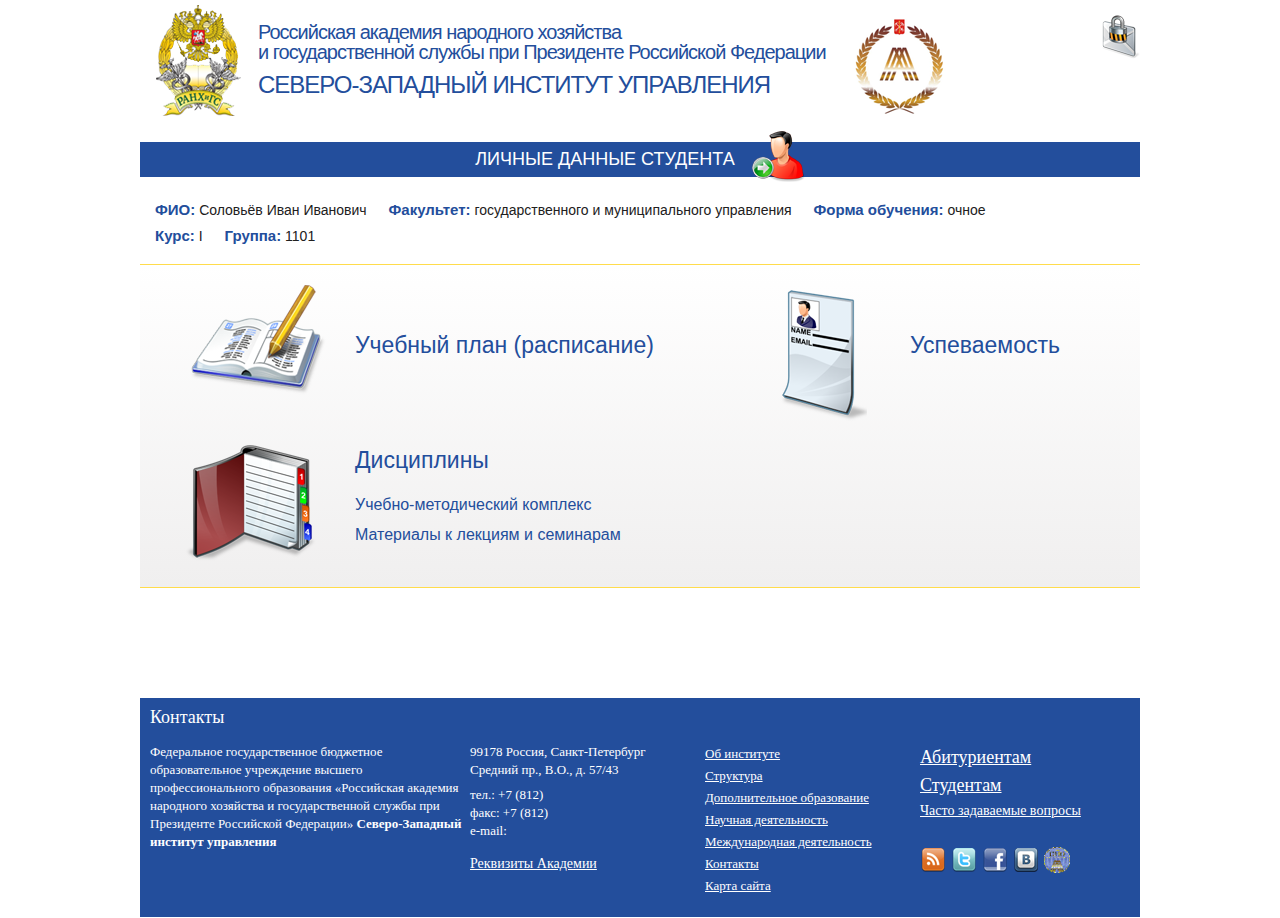
<file: kabinet-1str.html>
﻿<!DOCTYPE html>
<html>
<head>
	<title>СЕВЕРО-ЗАПАДНЫЙ ИНСТИТУТ УПРАВЛЕНИЯ</title>
	<meta http-equiv="Content-Type" content="text/html; charset=utf-8" />
	<meta http-equiv="Content-Style-Type" content="text/css" />
	<link href="style.css" rel="stylesheet" type="text/css" />
</head>
<body>
	<a name="top"></a>
	<div class="wrapper">
		<div class="header">
			<div class="logo">
				<a href="/">
				Российская академия народного хозяйства<br/>
				и государственной службы при Президенте Российской Федерации<br/>
				<span>СЕВЕРО-ЗАПАДНЫЙ ИНСТИТУТ УПРАВЛЕНИЯ</span>
				<!--img src="images/logo.png" alt="Российская академия народного хозяйства и государственной службы при Президенте Российской Федерации СЕВЕРО-ЗАПАДНЫЙ ИНСТИТУТ УПРАВЛЕНИЯ" /--></a>
			</div>
			<div class="miniMenu">
				<img src="images/securezone.png" alt="" align="right"/>
			</div>
			<div class="clear"></div>
			<div class="topCabinet">
				<span>Личные данные студента</span><!--img src="images/account-icon.png" alt=""/-->
			</div>
		</div>
		<div class="content">
			<div class="studentMeta">
				<ul class="studentMetaData">
					<li><span class="dataTitle">ФИО:</span> <span>Соловьёв Иван Иванович</span></li>
					<li><span class="dataTitle">Факультет:</span> <span>государственного и муниципального управления</span></li>
					<li><span class="dataTitle">Форма обучения:</span> <span>очное</span></li>
				</ul>
				<ul class="studentMetaData">
					<li><span class="dataTitle">Курс:</span> <span>I</span></li>
					<li><span class="dataTitle">Группа:</span> <span>1101</span></li>
				</ul>
			</div>
			<div class="studentInfo">
				<div class="curriculum"><a href="/">Учебный план (расписание)</a></div>
				<div class="progress"><a href="/">Успеваемость</a></div>
				<div class="disciplines">
					<a href="/">Дисциплины</a>
					<a href="/" class="subLink">Учебно-методический комплекс</a>
					<a href="/" class="subLink">Материалы к лекциям и семинарам</a>
				</div>
				<div class="clear"></div>
			</div>
		</div>
		<div class="pushBlock"></div>
	</div>
		<!-- Footer -->
		<div class="footerWrapper">
			<div class="footer">
				<h3>Контакты</h3>
				<div class="about">
					<p>Федеральное государственное бюджетное образовательное учреждение высшего профессионального образования «Российская академия народного хозяйства и государственной службы при Президенте Российской Федерации» <b>Северо-Западный институт управления</b></p>
				</div>
				<div class="footerContacts">
					<p>99178 Россия, Санкт-Петербург Средний пр., В.О., д. 57/43</p>
					<p>тел.: +7 (812) <br/>
					факс: +7 (812) <br/>
					e-mail: </p>
					<h4><a href="/">Реквизиты Академии</a></h4>
				</div>
				<div class="footerMenu">
					<ul>
						<li><a href="/" title="">Об институте</a></li>
						<li><a href="/" title="">Структура</a></li>
						<li><a href="/" title="">Дополнительное образование</a></li>
						<li><a href="/" title="">Научная деятельность</a></li>
						<li><a href="/" title="">Международная деятельность</a></li>
						<li><a href="/" title="">Контакты</a></li>
						<li><a href="/" title="">Карта сайта</a></li>
					</ul>
				</div>
				<div class="advMenu">
					<ul>
						<li><a href="/" title="">Абитуриентам</a></li>
						<li><a href="/" title="">Студентам</a></li>
						<li><a href="/" class="smallLink" title="">Часто задаваемые вопросы</a></li>
					</ul>
				</div>
				<div class="socialLinks">
					<ul>
						<li><a href="/"><img src="images/rss.png" alt="rss" /></a></li>
						<li><a href="/"><img src="images/twitter.png" alt="twitter" /></a></li>
						<li><a href="/"><img src="images/fb.png" alt="facebook" /></a></li>
						<li><a href="/"><img src="images/vk.png" alt="vkontakte" /></a></li>
						<li><a href="/"><img src="images/hz.png" alt="hz" /></a></li>
					</ul>
				</div>
			</div>
		</div>
</body>
</html>
</file>
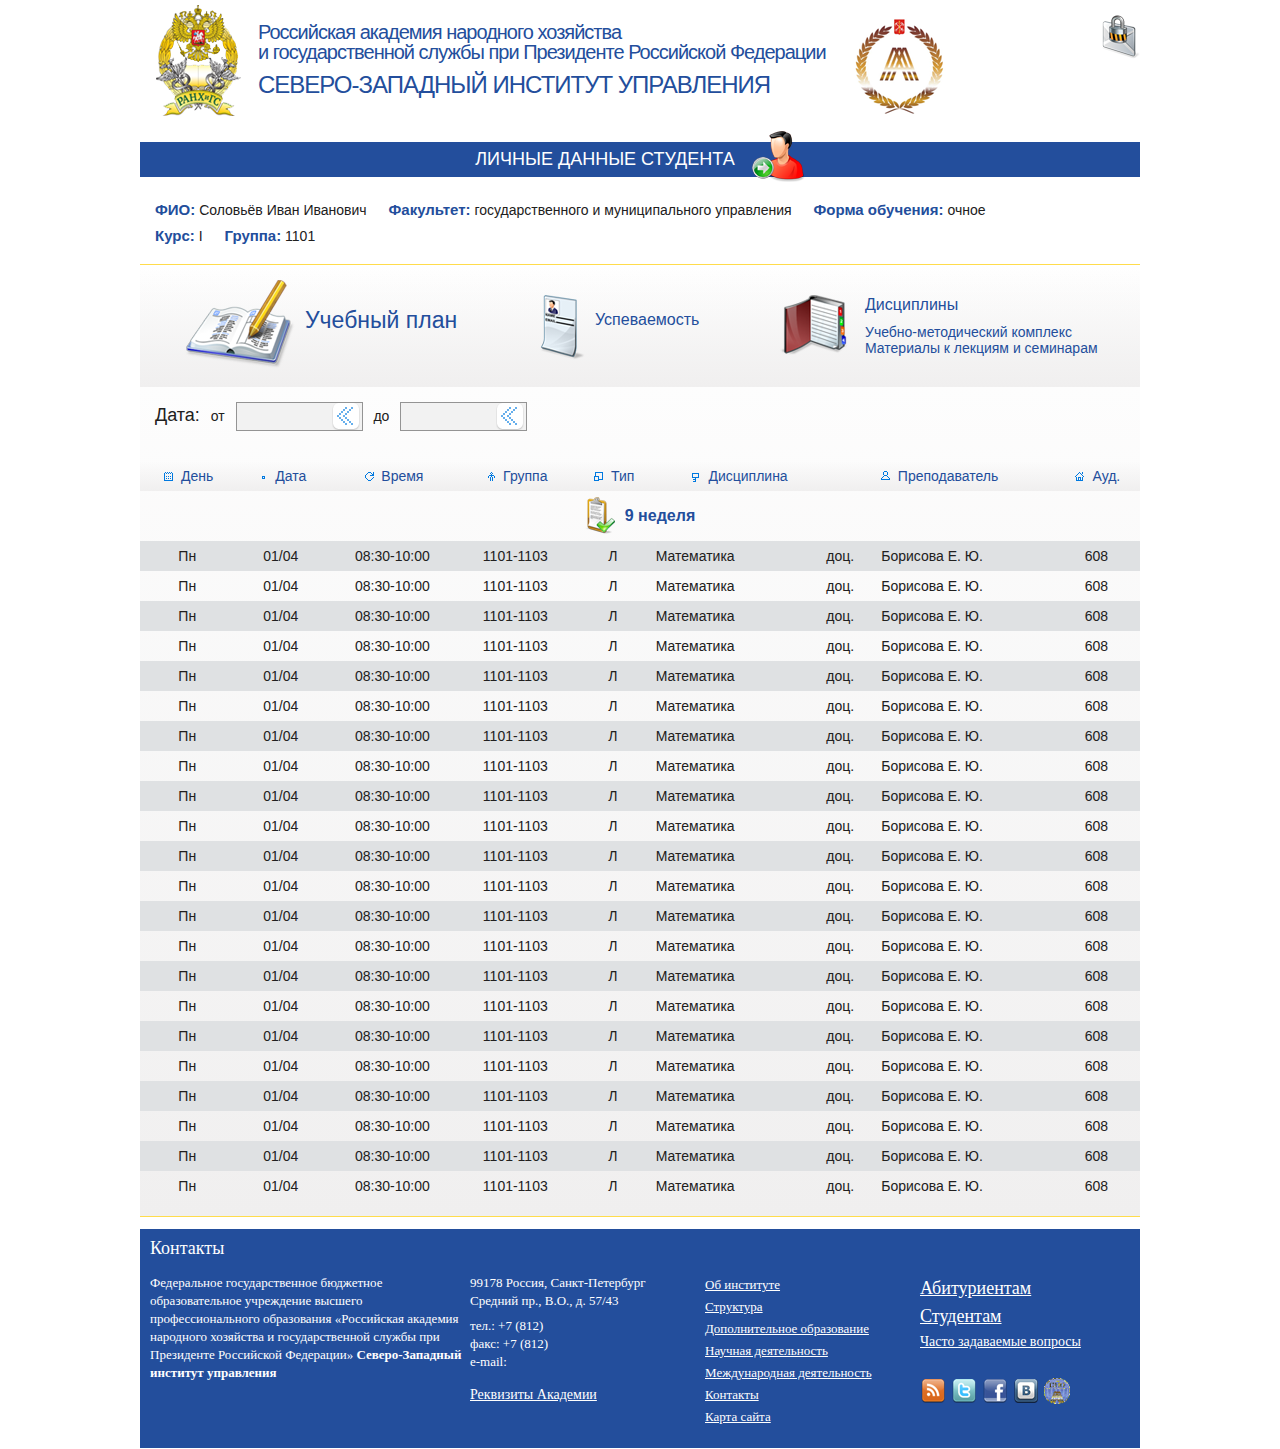
<file: kabinet-2str.html>
﻿<!DOCTYPE html>
<html>
<head>
	<title>СЕВЕРО-ЗАПАДНЫЙ ИНСТИТУТ УПРАВЛЕНИЯ</title>
	<meta http-equiv="Content-Type" content="text/html; charset=utf-8" />
	<meta http-equiv="Content-Style-Type" content="text/css" />
	<link href="style.css" rel="stylesheet" type="text/css" />
	<link href="js/fancybox/jquery.fancybox-1.3.4.css" rel="stylesheet" type="text/css" media="screen" />
	<link href="js/cupertino/jquery-ui-1.10.2.custom.min.css" rel="stylesheet" type="text/css" media="screen" />
	<script type="text/javascript" src="js/jquery.1.5.js"></script>
	<script type="text/javascript" src="js/jquery.jcarousel.min.js"></script>
	<script type="text/javascript" src="js/fancybox/jquery.fancybox-1.3.4.pack.js"></script>
	<script type="text/javascript" src="js/jquery-ui-1.10.2.custom.min.js"></script>
	<script type="text/javascript" src="js/jquery.ui.datepicker-ru.js"></script>
	<script>
	  $(function() {
		$('.datePick').datepicker();
		});
	  </script>
</head>
<body>
	<a name="top"></a>
	<div class="wrapper">
		<div class="header">
			<div class="logo">
				<a href="/">
				Российская академия народного хозяйства<br/>
				и государственной службы при Президенте Российской Федерации<br/>
				<span>СЕВЕРО-ЗАПАДНЫЙ ИНСТИТУТ УПРАВЛЕНИЯ</span>
				<!--img src="images/logo.png" alt="Российская академия народного хозяйства и государственной службы при Президенте Российской Федерации СЕВЕРО-ЗАПАДНЫЙ ИНСТИТУТ УПРАВЛЕНИЯ" /--></a>
			</div>
			<div class="miniMenu">
				<img src="images/securezone.png" alt="" align="right"/>
			</div>
			<div class="clear"></div>
			<div class="topCabinet">
				<span>Личные данные студента</span><!--img src="images/account-icon.png" alt=""/-->
			</div>
		</div>
		<div class="content">
			<div class="studentMeta">
				<ul class="studentMetaData">
					<li><span class="dataTitle">ФИО:</span> <span>Соловьёв Иван Иванович</span></li>
					<li><span class="dataTitle">Факультет:</span> <span>государственного и муниципального управления</span></li>
					<li><span class="dataTitle">Форма обучения:</span> <span>очное</span></li>
				</ul>
				<ul class="studentMetaData">
					<li><span class="dataTitle">Курс:</span> <span>I</span></li>
					<li><span class="dataTitle">Группа:</span> <span>1101</span></li>
				</ul>
			</div>
			<div class="studentInfo">
				<div class="miniStudentNav">
					<div class="curriculum"><a href="/">Учебный план</a></div>
					<div class="progress"><a href="/">Успеваемость</a></div>
					<div class="disciplines">
						<a href="/">Дисциплины</a>
						<a href="/" class="subLink">Учебно-методический комплекс</a>
						<a href="/" class="subLink">Материалы к лекциям и семинарам</a>
					</div>
					<div class="clear"></div>
				</div>
				<form action="/" method="post" class="curriculumForm">
					<label>Дата:</label>
					от <input type="text" name="date1" class="datePick"/>
					до <input type="text" name="date2" class="datePick"/>
				</form>
				<table class="curriculumTable">
					<thead>
						<tr>
							<th class="cDay"><span>День</span></th>
							<th class="cDate"><span>Дата</span></th>
							<th class="cTime"><span>Время</span></th>
							<th class="cGroup"><span>Группа</span></th>
							<th class="cType"><span>Тип</span></th>
							<th class="cDiscipline"><span>Дисциплина</span></th>
							<th class="cTeacher" colspan="2"><span>Преподаватель</span></th>
							<th class="cAudi"><span>Ауд.</span></th>
						</tr>
					</thead>
					<tbody>
						<tr class="title">
							<td colspan="9"><span>9 неделя</span></td>
						</tr>
						<tr class="odd">
							<td>Пн</td>
							<td>01/04</td>
							<td>08:30-10:00</td>
							<td>1101-1103</td>
							<td>Л</td>
							<td class="left">Математика</td>
							<td class="left">доц.</td>
							<td class="left">Борисова Е. Ю.</td>
							<td>608</td>
						</tr>
						<tr>
							<td>Пн</td>
							<td>01/04</td>
							<td>08:30-10:00</td>
							<td>1101-1103</td>
							<td>Л</td>
							<td class="left">Математика</td>
							<td class="left">доц.</td>
							<td class="left">Борисова Е. Ю.</td>
							<td>608</td>
						</tr>
						<tr class="odd">
							<td>Пн</td>
							<td>01/04</td>
							<td>08:30-10:00</td>
							<td>1101-1103</td>
							<td>Л</td>
							<td class="left">Математика</td>
							<td class="left">доц.</td>
							<td class="left">Борисова Е. Ю.</td>
							<td>608</td>
						</tr>
						<tr>
							<td>Пн</td>
							<td>01/04</td>
							<td>08:30-10:00</td>
							<td>1101-1103</td>
							<td>Л</td>
							<td class="left">Математика</td>
							<td class="left">доц.</td>
							<td class="left">Борисова Е. Ю.</td>
							<td>608</td>
						</tr>
						<tr class="odd">
							<td>Пн</td>
							<td>01/04</td>
							<td>08:30-10:00</td>
							<td>1101-1103</td>
							<td>Л</td>
							<td class="left">Математика</td>
							<td class="left">доц.</td>
							<td class="left">Борисова Е. Ю.</td>
							<td>608</td>
						</tr>
						<tr>
							<td>Пн</td>
							<td>01/04</td>
							<td>08:30-10:00</td>
							<td>1101-1103</td>
							<td>Л</td>
							<td class="left">Математика</td>
							<td class="left">доц.</td>
							<td class="left">Борисова Е. Ю.</td>
							<td>608</td>
						</tr>
						<tr class="odd">
							<td>Пн</td>
							<td>01/04</td>
							<td>08:30-10:00</td>
							<td>1101-1103</td>
							<td>Л</td>
							<td class="left">Математика</td>
							<td class="left">доц.</td>
							<td class="left">Борисова Е. Ю.</td>
							<td>608</td>
						</tr>
						<tr>
							<td>Пн</td>
							<td>01/04</td>
							<td>08:30-10:00</td>
							<td>1101-1103</td>
							<td>Л</td>
							<td class="left">Математика</td>
							<td class="left">доц.</td>
							<td class="left">Борисова Е. Ю.</td>
							<td>608</td>
						</tr>
						<tr class="odd">
							<td>Пн</td>
							<td>01/04</td>
							<td>08:30-10:00</td>
							<td>1101-1103</td>
							<td>Л</td>
							<td class="left">Математика</td>
							<td class="left">доц.</td>
							<td class="left">Борисова Е. Ю.</td>
							<td>608</td>
						</tr>
						<tr>
							<td>Пн</td>
							<td>01/04</td>
							<td>08:30-10:00</td>
							<td>1101-1103</td>
							<td>Л</td>
							<td class="left">Математика</td>
							<td class="left">доц.</td>
							<td class="left">Борисова Е. Ю.</td>
							<td>608</td>
						</tr>
						<tr class="odd">
							<td>Пн</td>
							<td>01/04</td>
							<td>08:30-10:00</td>
							<td>1101-1103</td>
							<td>Л</td>
							<td class="left">Математика</td>
							<td class="left">доц.</td>
							<td class="left">Борисова Е. Ю.</td>
							<td>608</td>
						</tr>
						<tr>
							<td>Пн</td>
							<td>01/04</td>
							<td>08:30-10:00</td>
							<td>1101-1103</td>
							<td>Л</td>
							<td class="left">Математика</td>
							<td class="left">доц.</td>
							<td class="left">Борисова Е. Ю.</td>
							<td>608</td>
						</tr>
						<tr class="odd">
							<td>Пн</td>
							<td>01/04</td>
							<td>08:30-10:00</td>
							<td>1101-1103</td>
							<td>Л</td>
							<td class="left">Математика</td>
							<td class="left">доц.</td>
							<td class="left">Борисова Е. Ю.</td>
							<td>608</td>
						</tr>
						<tr>
							<td>Пн</td>
							<td>01/04</td>
							<td>08:30-10:00</td>
							<td>1101-1103</td>
							<td>Л</td>
							<td class="left">Математика</td>
							<td class="left">доц.</td>
							<td class="left">Борисова Е. Ю.</td>
							<td>608</td>
						</tr>
						<tr class="odd">
							<td>Пн</td>
							<td>01/04</td>
							<td>08:30-10:00</td>
							<td>1101-1103</td>
							<td>Л</td>
							<td class="left">Математика</td>
							<td class="left">доц.</td>
							<td class="left">Борисова Е. Ю.</td>
							<td>608</td>
						</tr>
						<tr>
							<td>Пн</td>
							<td>01/04</td>
							<td>08:30-10:00</td>
							<td>1101-1103</td>
							<td>Л</td>
							<td class="left">Математика</td>
							<td class="left">доц.</td>
							<td class="left">Борисова Е. Ю.</td>
							<td>608</td>
						</tr>
						<tr class="odd">
							<td>Пн</td>
							<td>01/04</td>
							<td>08:30-10:00</td>
							<td>1101-1103</td>
							<td>Л</td>
							<td class="left">Математика</td>
							<td class="left">доц.</td>
							<td class="left">Борисова Е. Ю.</td>
							<td>608</td>
						</tr>
						<tr>
							<td>Пн</td>
							<td>01/04</td>
							<td>08:30-10:00</td>
							<td>1101-1103</td>
							<td>Л</td>
							<td class="left">Математика</td>
							<td class="left">доц.</td>
							<td class="left">Борисова Е. Ю.</td>
							<td>608</td>
						</tr>
						<tr class="odd">
							<td>Пн</td>
							<td>01/04</td>
							<td>08:30-10:00</td>
							<td>1101-1103</td>
							<td>Л</td>
							<td class="left">Математика</td>
							<td class="left">доц.</td>
							<td class="left">Борисова Е. Ю.</td>
							<td>608</td>
						</tr>
						<tr>
							<td>Пн</td>
							<td>01/04</td>
							<td>08:30-10:00</td>
							<td>1101-1103</td>
							<td>Л</td>
							<td class="left">Математика</td>
							<td class="left">доц.</td>
							<td class="left">Борисова Е. Ю.</td>
							<td>608</td>
						</tr>
						<tr class="odd">
							<td>Пн</td>
							<td>01/04</td>
							<td>08:30-10:00</td>
							<td>1101-1103</td>
							<td>Л</td>
							<td class="left">Математика</td>
							<td class="left">доц.</td>
							<td class="left">Борисова Е. Ю.</td>
							<td>608</td>
						</tr>
						<tr>
							<td>Пн</td>
							<td>01/04</td>
							<td>08:30-10:00</td>
							<td>1101-1103</td>
							<td>Л</td>
							<td class="left">Математика</td>
							<td class="left">доц.</td>
							<td class="left">Борисова Е. Ю.</td>
							<td>608</td>
						</tr>
					</tbody>
				</table>
			</div>
		</div>
		<div class="pushBlock"></div>
	</div>
		<!-- Footer -->
		<div class="footerWrapper">
			<div class="footer">
				<h3>Контакты</h3>
				<div class="about">
					<p>Федеральное государственное бюджетное образовательное учреждение высшего профессионального образования «Российская академия народного хозяйства и государственной службы при Президенте Российской Федерации» <b>Северо-Западный институт управления</b></p>
				</div>
				<div class="footerContacts">
					<p>99178 Россия, Санкт-Петербург Средний пр., В.О., д. 57/43</p>
					<p>тел.: +7 (812) <br/>
					факс: +7 (812) <br/>
					e-mail: </p>
					<h4><a href="/">Реквизиты Академии</a></h4>
				</div>
				<div class="footerMenu">
					<ul>
						<li><a href="/" title="">Об институте</a></li>
						<li><a href="/" title="">Структура</a></li>
						<li><a href="/" title="">Дополнительное образование</a></li>
						<li><a href="/" title="">Научная деятельность</a></li>
						<li><a href="/" title="">Международная деятельность</a></li>
						<li><a href="/" title="">Контакты</a></li>
						<li><a href="/" title="">Карта сайта</a></li>
					</ul>
				</div>
				<div class="advMenu">
					<ul>
						<li><a href="/" title="">Абитуриентам</a></li>
						<li><a href="/" title="">Студентам</a></li>
						<li><a href="/" class="smallLink" title="">Часто задаваемые вопросы</a></li>
					</ul>
				</div>
				<div class="socialLinks">
					<ul>
						<li><a href="/"><img src="images/rss.png" alt="rss" /></a></li>
						<li><a href="/"><img src="images/twitter.png" alt="twitter" /></a></li>
						<li><a href="/"><img src="images/fb.png" alt="facebook" /></a></li>
						<li><a href="/"><img src="images/vk.png" alt="vkontakte" /></a></li>
						<li><a href="/"><img src="images/hz.png" alt="hz" /></a></li>
					</ul>
				</div>
			</div>
		</div>
</body>
</html>
</file>
<file: style.css>
/*Reset css section */
body,div,dl,dt,dd,ul,ol,li,h1,h2,h3,h4,h5,h6,pre,form,fieldset,input,textarea,p,blockquote,th,td{margin:0;	padding:0;}
table{border-collapse:collapse;border-spacing:0;}
fieldset,img{border:0;}
address,caption,cite,code,dfn,em,strong,th,var{font-style:normal;font-weight:normal;}
caption,th{text-align:left;}
h1,h2,h3,h4,h5,h6{font-size:100%;font-weight:normal;}
q:before,q:after{content:'';}
abbr,acronym{border:0;}
a:active, a:focus, img{outline:none;}


/*Main template styles*/
html, body{height:101%;text-align:center;}
body{font-family:arial,helvetica,sans-serif;font-style:normal;color:#212020;font-size:14px;line-height:20px;background:#ffffff;}

p,ul,ol{margin:0 0 .5em 0;padding:0;text-align:left;}
ul,ol{padding:0 0 0 0px;margin:0 0 1em 1.5em;}

h1,h2,h3,h4,h5,h6{margin:1em 0;text-align:left;font-weight:normal;}
h1{font-size:24px;line-height:30px;}
h2{font-size:21px;line-height:30px;}
h3{font-size:18px;line-height:28px;}
h4{font-size:16px;line-height:20px;}
h5{font-size:12px;line-height:20px;}
h6{font-size:12px;line-height:18px;margin:0;}

b,strong{font-weight:bold;}
i,em{font-style:italic;}

u{text-decoration:underline;}

td{vertical-align:top;}

a{color:#234e9c;text-decoration:underline;}
a:hover{color:#234e9c;text-decoration:none;cursor:pointer;}

.wrapper{width:1000px;margin:0 auto -220px auto;min-height:100%;height:auto !important;height:100%;padding:0 0 0px 0;text-align:center;}

.hidden{display:none;visibility:hidden;}
.clear{float:none;clear:both;overflow:hidden;padding:1px 0;}
.pushBlock{width:100%;height:220px;clear:both;}
.required,
.error{color:#f00;}

/*Header*/
.topRow{display:block;height:55px;}
.specialLinks{width:610px;float:left;}
.specialLinks ul{display:block;float:right;padding:25px 0 0 0;margin:0;list-style:none;}
.specialLinks li{float:left;}

.languageSelect{width:auto;float:left;padding:25px 15px 0 10px;}

.phone{width:170px;float:left;color:#234e9c;font-size:22px;line-height:30px;padding:15px 0 0 0;text-align: left;}

.topSearch{float:left;padding:15px 0 0 0;}
.topSearch .searchStr{display:block;width:122px;height:22px;padding:3px 0 3px 6px;float:left;border:0;background:url(images/topsearch.png) 0 0 no-repeat;}
.topSearch .searchBtn{display:block;width:40px;height:28px;padding:0;float:left;font-size:0;border:0;background:url(images/topsearch.png) right 0 no-repeat;cursor:pointer;}

.header{width:1000px;height:200px;}
.logo{float:left;width:810px;height:120px;background:url(images/logo.png) 0 0 no-repeat;text-align:left;}
.logo a{display:block;padding:22px 100px 0 118px;text-decoration:none;font-size:20px;letter-spacing:-1px;}
.logo a span{font-size:24px;line-height:46px;}

.miniMenu{width:161px;padding:15px 0 0 29px;float:left;}
.miniMenu ul{display:block;margin:0;padding:0;list-style:none;}
.miniMenu li{margin:0 0 24px 0;}
.miniMenu a{display:block;width:161px;height:38px;background:url(images/minimenu.png) 0 0 no-repeat #fee477;font-size:16px;line-height:36px;text-transform:lowercase;text-align:center;}
.miniMenu a.longText{line-height:16px;}

.topNav{width:1000px;padding:0 0 0 0;overflow:hidden;clear:both;}
.topNav ul{display:block;width:1050px;margin:0;padding:0;list-style:none;}
.topNav li{margin:0 7px 0 0;float:left;}
.topNav a{display:block;width:151px;height:32px;padding:3px 5px;float:left;background:url(images/topmenu.png) 0 0 no-repeat #3d66b2;font-size:12px;line-height:32px;font-weight:bold;color:#ffffff;text-decoration:none;text-transform:uppercase;text-align:center;}
.topNav a:hover{background:url(images/topmenu.png) 0 -38px no-repeat #54a3ee;}
.topNav a.active{background:url(images/topmenu.png) 0 -38px no-repeat #54a3ee;}
.topNav a.longText{line-height:16px;}

/*content*/
.mainBanner{display:block;width:1000px;height:250px;overflow:hidden;margin:0 0 24px 0;position:relative;}
.mainBanner ul{display:block;margin:0;padding:0;list-style:none;width:3000px;}
.mainBanner li{display:block;width:1000px;height:250px;float:left;position:relative;}
.mainBanner li .text{display:block;padding:17px 20px 17px 149px;position:absolute;bottom:0px;left:0px;font-size:31px;line-height:40px;color:#ffffff;text-decoration:none;background:url(images/bannerflag.jpg) 10px 0 no-repeat #234e9c;}

.moreBanners{border-top:1px solid #ffdc4c;padding:15px 0;margin:0;width:1000px;overflow:hidden;}
.moreBanners ul{margin:0;padding:0;list-style:none;width:1050px;}
.moreBanners li{float:left;width:325px;margin:0 12px 0 0;}

.anounceCol{float:left;width:323px;height:238px;margin:0 12px 15px 0;background:#f7f7f7;border:1px solid #dedede;border-radius:8px 8px 8px 0;-moz-border-radius:8px 8px 8px 0;-webkit-border-radius:8px 8px 8px 0;-ms-border-radius:8px 8px 8px 0;-o-border-radius:8px 8px 8px 0;box-shadow:inset 0 0 3px 2px #ffffff;}
.anounceCol.closed{height:40px;}
.anounceCol.right{margin:0;}
.anounceCol h2{display:block;height:40px;margin:0;font-size:18px;line-height:40px;padding:0 0 0 30px;background:url(images/media.png) 7px 10px no-repeat;}
.anounceCol h2.news{background:url(images/media.png) 7px 10px no-repeat;}
.anounceCol h2.events{background:url(images/media.png) 7px -22px no-repeat;}
.anounceCol h2.media{background:url(images/media.png) 7px -53px no-repeat;}
.anounceCol .prevList{display:block;padding:5px 10px;margin:0;list-style:none;border-top:1px solid #e47677;}
.anounceCol .prevItem{font-size:14px;line-height:18px;padding:5px 0;}
.anounceCol .prevItem .itemDate{color:#6c6a6a;}
.anounceCol .prevItem .moreLink{display:block;height:16px;}
.anounceCol .prevItem .moreLink a{font-size:12px;line-height:16px;display:block;padding:0 0 0 20px;float:right;background:url(images/media.png) -1px -98px no-repeat;}

.slidesWrapper{display:block;width:1000px;min-height:120px;border-top:1px solid #ffdc4c;padding:15px 0 45px 0;margin:0;position:relative;overflow:hidden;clear:both;}
.slidesView{display:block;width:1000px;min-height:120px;margin:0 auto;overflow:hidden;}
.slidesList{width:3000px;margin:0;padding:0;list-style:none;}
.slidesList li{display:block;width:158px;min-height:120px;margin:0 10px 0 0;float:left;background:url(images/slideblock.png) 0 0 no-repeat;}
.slidesList a{text-align:center;text-decoration:none;}
.slidesList a img{display:block;margin:10px auto 14px auto;min-height:79px;}
.slidesList .slideTitle{display:block;min-height:18px;line-height:14px;font-size:14px;text-align:center;color:#000000;padding:4px 0 2px 0;background:#d5d1d1;border-radius:0 0 5px 5px;-moz-border-radius:0 0 5px 5px;-webkit-border-radius:0 0 5px 5px;-ms-border-radius:0 0 5px 5px;-o-border-radius:0 0 5px 5px;}
.slidesList .slideTitle.long{line-height:11px;font-size:12px;padding:0 0 3px 0;}
.slidesWrapper .prevSlide,
.slidesWrapper .nextSlide{display:block;width:18px;height:18px;font-size:0;text-decoration:none;position:absolute;bottom:17px;}
.slidesWrapper .nextSlide{right:475px;background:url(images/nextprev.png) -32px 0 no-repeat;}
.slidesWrapper .prevSlide{left:475px;background:url(images/nextprev.png) 0 0 no-repeat;}

.leftCol{width:255px;margin:0 15px 0 0;_margin:0 7px 0 0;float:left;}
.rightCol{width:730px;float:left;}
.rightCol h3{font-weight:bold;color:#04307e;margin:5px 0 12px 0;}
.rightCol{}

.subNav{display:block;width:1000px;height:170px;overflow:hidden;margin:0 0 24px 0;}
.subNav .pictures{display:block;margin:0;padding:0;list-style:none;width:660px;float:left;}
.subNav .subMenu{display:block;margin:0;padding:0 0 0 10px;list-style:none;width:320px;float:left;}
.subNav .subMenu li{display:block;float:left;margin:0 15px 0 0;min-width:140px;_width:auto;_white-space:nowrap;}
.subNav .subMenu li a{display:block;float:left;padding:0 0 0 18px;line-height:24px;background:url(images/submedia.png) 0 2px no-repeat;}
.subNav .subMenu .news{background:url(images/submedia.png) 0 3px no-repeat;}
.subNav .subMenu .events{background:url(images/submedia.png) 0 -166px no-repeat;}
.subNav .subMenu .media{background:url(images/submedia.png) 0 -23px no-repeat;}
.subNav .subMenu .sciens{background:url(images/submedia.png) 0 -48px no-repeat;}
.subNav .subMenu .videoblog{letter-spacing:-1px;background:url(images/submedia.png) 0 -72px no-repeat;}
.subNav .subMenu .virtual{background:url(images/submedia.png) 0 -98px no-repeat;}
.subNav .subMenu .faq{background:url(images/submedia.png) 0 -122px no-repeat;}
.subNav .subMenu .masscentr{background:url(images/submedia.png) 0 -146px no-repeat;}

.calendarBlock{width:255px;margin:7px 0 15px 0;background:#f7f7f7;border:1px solid #dedede;border-radius:8px 8px 8px 0;-moz-border-radius:8px 8px 8px 0;-webkit-border-radius:8px 8px 8px 0;-ms-border-radius:8px 8px 8px 0;-o-border-radius:8px 8px 8px 0;box-shadow:inset 0 0 3px 2px #ffffff;}
.monthNav .prevMonth{display:block;width:18px;height:18px;margin:7px 0 0 0;float:left;font-size:0;background:url(images/monthnextprev.png) 0 0 no-repeat;}
.monthNav .nextMonth{display:block;width:18px;height:18px;margin:7px 0 0 0;float:left;font-size:0;background:url(images/monthnextprev.png) -19px 0 no-repeat;}
.monthNav{display:inline-block;font-size:21px;line-height:30px;color:#424040;font-family:Trebuchet;margin:0 auto;}
.monthNav span{margin:0 12px;float:left;float:left;}
.monthCalend{display:block;padding:5px 10px;margin:0;list-style:none;border-top:1px solid #e47677;text-align:center;}
.monthCalend table{width:215px;margin:7px auto;font:12px/24px Tahoma;text-align:center;}
.monthCalend td{border:1px solid #e1dfde;;width:28px;height:24px;}
.monthCalend th{border:1px solid #e1dfde;background:#dcdad8;color:#234e9c;font-weight:bold;text-align:center;}
.monthCalend .hasNews{display:block;width:28px;height:24px;float:left;color:#ffe26e;text-decoration:none;background:url(images/hasnews.png) center center no-repeat;}

.subscribeBlock{clear:both;height:60px;margin:0 0 15px 0;}
.subscribeBlock h3{color:#797777;text-align:center;font-size:14px;margin:0;}
.subscribeBlock .subscribeMail{width:155px;height:22px;float:left;border:1px solid #9ea4a8;margin:0 7px 0 0;}
.subscribeBlock .subscribeBtn{width:90px;height:25px;float:left;}

.leftBanners{}
.leftBanners ul{display:block;margin:0;padding:0 0 0 0;list-style:none;}
.leftBanners li{margin:0 0 24px 0;}

.breadCrumbs{display:block;width:730px;padding:5px 0;overflow:hidden;}
.breadCrumbs ul{display:block;margin:0;padding:0 0 0 0;list-style:none;}
.breadCrumbs li{float:left;margin:0 9px 0 0;color:#234e9c;}
.breadCrumbs a{font-weight:bold;}

.socialism{text-align:right;}

.postText img{float:left;margin:0 12px 12px 0;border:6px solid #234e9c;border-radius:5px;-moz-border-radius:5px;-webkit-border-radius:5px;-ms-border-radius:5px;-o-border-radius:5px;}
.postText h4{font-weight:bold;font-size:14px;color:#04307e;}

.lightBox{width:100%;margin:0 auto;text-align:center;min-height:100%;height:auto !important;height:100%;padding:0 0 0 0;text-align:center;background:url(images/greybg.png) top center;position:absolute;top:0;left:0;z-index:100;}
.lightBox .boxContent{display:block;padding:7px;width:885px;height:600px;overflow:hidden;margin:-305px 0 0 -448px;background:#ffffff;position:absolute;top:50%;left:50%;z-index:101;border:7px solid #000000; border-radius:10px;-moz-border-radius:10px;-webkit-border-radius:10px;-ms-border-radius:10px;-o-border-radius:10px;}
.lightBox .imgDescriotion{margin:6px 0 15px 0;font-size:14px;text-align:left;color:#234e9c;}
.lightBox .close{display:block;width:22px;height:22px;font-size:0;background:url(images/close.png) 0 0 no-repeat;position:absolute;bottom:10px;right:10px;}
.ligntNavigation{float:left;height:24px;margin: 6px 20px 15px 0;}
.ligntNavigation .prevItem,
.ligntNavigation .nextItem{display:block;width:22px;height:23px;float:left;margin:0 5px 0 0;font-size:0;text-indent:-30px;overflow:hidden;background:url(images/nextprevlight.png) 0 0 no-repeat #7f7f7f;}
.ligntNavigation .nextItem{margin:0 5px;background:url(images/nextprevlight.png) -22px 0 no-repeat #7f7f7f;}
.ligntNavigation span{display:block;float:left;color:#69747a;margin: 2px 0 0 0;}

.newsList{display:block;margin:0;padding:0 0 0 0;list-style:none;}
.newsPreView{margin:0 0 24px 0;line-height:17px;padding:0 20px 0 0;}
.newsPreView .previewImg{width:95px;float:left;}
.newsPreView .previewImg img{border:1px solid #234e9c;}
.newsPreView .previewText{margin:0 0 0 95px;}
.newsPreView .date{color:#6c6a6a;}
.newsPreView .title{text-decoration:none;}
.newsPreView p{margin:1em 0;}
.newsPreView .moreLink{display:block;height:16px;padding:0 20px 0 0;}
.newsPreView .moreLink a{font-size:12px;line-height:16px;display:block;padding:0 0 0 20px;float:right;background:url(images/submedia.png) 0px -193px no-repeat;}

.leftNav{width:255px;margin:7px 0 15px 0;background:#ebeaea;border:1px solid #dedede;border-radius:8px 8px 8px 0;-moz-border-radius:8px 8px 8px 0;-webkit-border-radius:8px 8px 8px 0;-ms-border-radius:8px 8px 8px 0;-o-border-radius:8px 8px 8px 0;box-shadow:inset 0 0 3px 2px #ffffff;}
.leftNav h3{display:block;height:35px;margin:0;font-size:18px;line-height:35px;padding:0 0 0 10px;color:#234e9c;}
.leftNav h3.longText{height:auto;font-size:18px;line-height:23px;padding:6px 0 6px 10px;}
.leftNavMenu{display:block;padding:0 5px 7px 5px;margin:0;list-style:none;border-top:1px solid #e47677;}
.leftNavMenu li{display:block;padding:3px 0 3px 10px;border-bottom:1px solid #d7d6d6;position:relative;background:url(images/gradient1.png) 0 0 repeat-x #ebeaea;}
.leftNavMenu li:hover{background:#ebeaea;}
.leftNavMenu li:hover a{color:#04307e;text-decoration:none;}
.leftNavMenu li .leftSubNav a{color:#234e9c;text-decoration:underline;}
.leftNavMenu li .leftSubNav li:hover a{color:#04307e;text-decoration:none;}
.leftNavMenu li:hover .leftSubNav{display:block;}
.leftSubNav{display:none;position:absolute;left:50%;top:12px;z-index:2;width:245px;padding:5px;margin:0;background:#ebeaea;border:1px solid #dedede;border-radius:8px 8px 8px 0;-moz-border-radius:8px 8px 8px 0;-webkit-border-radius:8px 8px 8px 0;-ms-border-radius:8px 8px 8px 0;-o-border-radius:8px 8px 8px 0;box-shadow:inset 0 0 3px 2px #ffffff;}

.structureWrapper{padding:10px 0 10px 15px;margin:0 0 15px 0;background:#ebeaea;}
.structureWrapper h3{font-weight:bold;font-size:20px;color:#04307e;}
.structureWrapper h4{font-weight:bold;font-size:18px;color:#04307e;}
.structureWrapper .halfCol{width:345px;padding:0 10px 0 0;float:left;}
.structureList{margin:0;padding:0;list-style:none;}
.structureList li{padding:0 0 3px 0;margin:0;display:block;}
.structureList li div{display:block;height:40px;padding:0 10px 0 0;font-size:18px;line-height:40px;color:#212020;text-decoration:none;background:url(images/structure.png) 10px 3px no-repeat #ffffff;}
.structureList li span{display:block;float:left;height:40px;width:35px;cursor:pointer;}
.structureList li a{font-size:18px;line-height:40px;color:#212020;text-decoration:none;}

.structureList li div.longText {display:block;height:40px;padding:0 10px 0 0;font-size:14px; font-weight: bold; line-height:40px;color:#212020;text-decoration:none;background:url(images/structure.png) 10px 3px no-repeat #ffffff;}
.structureList li a.longText {font-size:14px; font-weight: bold; line-height:40px;color:#212020;text-decoration:none;}
.structureList li.open div,
.structureList li div:hover{color:#ffffff;text-decoration:none;background:url(images/structure.png) 10px -42px no-repeat #4b74be;}
.structureList li.open a,
.structureList li div:hover a{color:#ffffff;text-decoration:none;}
.structureSubList {display:block;margin:0;padding:0 0 4px 0;list-style:none;background:#e2ecfc;}
.structureSubList li{display:block;padding:5px 5px 5px 15px;background:url(images/redsquare.png) 5px 12px no-repeat transparent;}
.structureList li .structureSubList li div{display:inline;height:auto;padding:0;font-size:14px;line-height:20px;color: #234E9C;text-decoration:underline;background:none transparent;}
.structureList li .structureSubList li span{display:none;}
.structureList li .structureSubList li a{display:inline;height:auto;padding:0;font-size:14px;line-height:20px;color: #234E9C;text-decoration:underline;background:none transparent;}
.structureList li .structureSubList li a:hover{color:#234E9C;text-decoration:none;background:none transparent;}

.confForm{margin:7px 0;text-align:left;padding:5px;}
.confForm label{display:block;padding:5px 0 5px 5px;}
.confForm .itext{border:1px solid #d6d8d8;width:420px;padding:2px 4px;}
.confForm .iselect{border:1px solid #d6d8d8;width:428px;padding:2px 4px;}
.confForm fieldset{margin:0 0 0 60px;}
.confForm button{height:38px;width:130px;color:#234e9c;font-size:18px;margin:7px 0;}

.photoGaleryList{display:block;margin:6px 0;padding:0;list-style:none;}
.photoGaleryItem{display:block;height:120px;width:330px;padding:10px 4px 10px 8px;margin:0 22px 40px 0;float:left;background:#f3f2f3;}
.photoGaleryItem .photoImgLink{border:1px solid #cccccc;padding:2px;float:left;margin:0 10px 0 0;}
.photoGaleryItem .photoImgLink img{border:0;border-radius:0;margin:0;} 
.photoGaleryItem .photoTextLink{display:block;text-decoration:none;margin:6px 0;}

.pagination{display:inline-block;width:auto;margin:0 auto 30px auto;clear:both;list-style:none;}
.pagination li{float:left;padding:0 6px;}
.pagination a{text-decoration:none;}

.videoBlock{margin:10px auto;display:block;width:510px;height:306px;background:#f3f2f2;}
.videoBlock img{border:0;border-radius:0;}

.videoList{display:block;margin:0 auto 24px auto;width:580px;padding:10px 10px 10px 0;list-style:none;overflow:hidden;background:#f3f2f3;}
.videoItem{display:block;height:140px;width:270px;padding:0px 4px 10px 0px;margin:0 0 16px 12px;float:left;}
.videoItem .videoImgLink{display:block;border:1px solid #cccccc;padding:2px;margin:0 10px 0 0;float:left;}
.videoItem .videoImgLink img{border:0;border-radius:0;margin:0;float:left;} 
.videoItem .videoTextLink{display:block;text-decoration:none;margin:6px 0;color:#69616d;font-size:11px;line-height:16px;clear:both;}

.photoYears{display:block;width:660px;padding:10px 0;overflow:hidden;}
.photoYears ul{display:block;margin:0 0 0 30px;padding:0;list-style:none;}
.photoYears li{display:block;float:left;padding:0 7px;}
.photoYears a{float:left;line-height:28px;font-size:18px;text-decoration:none;padding:1px 0 0 0;}
.photoYears .active{font-size:24px;padding:0;}

.photoGalleryWrapper {padding:30px 0 30px 35px;margin:0 0 15px 0;background:#ebeaea;clear:both;}
.photoGalleryWrapper h4{font-weight:normal;}
.photoGalleryAlbumsList{margin:0;padding:0;list-style:none;width:655px;position:relative;z-index:2;}
.photoGalleryAlbumsList li{padding:0 0 3px 0;margin:0;display:block;position:relative;}
.photoGalleryAlbumsList li a{display:block;width:250px;height:40px;padding:0 35px 0 10px;font-size:18px;line-height:40px;color:#212020;text-decoration:none;background:url(images/structure.png) 265px 3px no-repeat #ffffff;}
.photoGalleryAlbumsList li.open a,
.photoGalleryAlbumsList li a:hover{color:#ffffff;text-decoration:none;background:url(images/structure.png) 265px -42px no-repeat #4b74be;}
.photoGalleryAlbumsSubList {display:block;margin:0;padding:5px 0 8px 0;list-style:none;background:#e2ecfc;position:absolute;top:40px;z-index:1;}
.photoGalleryAlbumsSubList li{display:block;padding:5px 5px 5px 15px;background:url(images/redsquare.png) 5px 12px no-repeat transparent;}
.photoGalleryAlbumsList li .photoGalleryAlbumsSubList li a{display:inline;height:auto;padding:0;font-size:14px;line-height:20px;color: #234E9C;text-decoration:underline;background:none transparent;}
.photoGalleryAlbumsList li .photoGalleryAlbumsSubList li a:hover{color:#234E9C;text-decoration:none;background:none transparent;}

.photoGalleryAlbumsWrapper{width:655px;overflow:hidden;_position:relative;}
.photoGalleryAlbums{display:block;margin:0;padding:0;width:840px;list-style:none;}
.photoGalleryAlbumItem{display:block;height:250px;width:295px;margin:10px 0;padding:10px 65px 10px 0;float:left;border-top:1px solid #de7071;zoom:1;}
.photoGalleryAlbumItem img{border:0;border-radius:0;float:none;}
.photoGalleryAlbumItem .albumTitle a{color:#212020;font-size:16px;text-decoration:none;}

.gelleryAlbumCover{clear:both;text-align:left;}
.gelleryAlbumCover img{border:0;border-radius:0;float:none;}
.photoGalleryAlbumItems{display:block;margin:0;padding:0;width:780px;list-style:none;}
.photoGalleryAlbumItems li{display:block;height:100px;width:100px;margin:10px 10px 10px 0;float:left;}
.photoGalleryAlbumItems a{display:block;height:96px;width:96px;padding:1px;border:1px solid #dcdcdc;background:#feffff;border-radius:1px;}
.photoGalleryAlbumItems img{border:0;border-radius:0;float:none;margin:0;}

/*Footer*/
.footer{width:980px;height:190px;padding:5px 10px 24px 10px;margin:0px auto 0 auto;overflow:hidden;font:13px/18px "Myriad Pro";color:#ffffff;background:#234e9c;}
.footer a{color:#ffffff;text-decoration:underline;}
.footer a:hover{color:#ffffff;text-decoration:none;}
.footer h3{font-size:18px;margin:0 0 12px 0;}
.footer .about{width:320px;float:left;}
.footer .footerContacts{width:205px;padding:0 30px 0 0;float:left;}
.footer .footerContacts p{margin:0 0 0.5em 0;}
.footer .footerContacts h4{font-size:14px;}
.footer .footerMenu{width:215px;float:left;}
.footer .footerMenu ul{margin:0;padding:0;list-style:none;line-height:22px;}
.footer .advMenu{width:210px;float:left;}
.footer .advMenu ul{margin:0;padding:0;list-style:none;}
.footer .advMenu a{font-size:18px;line-height:28px;}
.footer .advMenu a.smallLink{font-size:14px;line-height:24px;}
.footer .socialLinks{width:210px;float:left;}
.footer .socialLinks ul{margin:0;padding:24px 0 0 0;list-style:none;line-height:22px;}
.footer .socialLinks a{float:left;margin:0 5px 0 0;}

/*Cabinet*/
.topCabinet{height:35px;margin:20px 0;line-height:35px;background:#234e9c;clear:both;}
.topCabinet span{padding:18px 70px 13px 0;text-transform:uppercase;color:#ffffff;font-size:18px;background:url(images/account-icon.png) top right no-repeat;}
.studentMetaData{margin:0;padding:0 15px 6px 15px;list-style:none;}
.studentMetaData li{display:inline;margin:12px 18px 12px 0;}
.studentMetaData .dataTitle{color:#234e9c;font-weight:bold;font-size:15px;}
.studentInfo{
margin:12px 0;
padding:0;
border-top:1px solid #ffdc4c;
border-bottom:1px solid #ffdc4c;
background: -moz-linear-gradient(top,  rgba(255,255,255,0) 0%, rgba(240,239,239,1) 100%); /* FF3.6+ */
background: -webkit-gradient(linear, left top, left bottom, color-stop(0%,rgba(255,255,255,0)), color-stop(100%,rgba(240,239,239,1))); /* Chrome,Safari4+ */
background: -webkit-linear-gradient(top,  rgba(255,255,255,0) 0%,rgba(240,239,239,1) 100%); /* Chrome10+,Safari5.1+ */
background: -o-linear-gradient(top,  rgba(255,255,255,0) 0%,rgba(240,239,239,1) 100%); /* Opera 11.10+ */
background: -ms-linear-gradient(top,  rgba(255,255,255,0) 0%,rgba(240,239,239,1) 100%); /* IE10+ */
background: linear-gradient(to bottom,  rgba(255,255,255,0) 0%,rgba(240,239,239,1) 100%); /* W3C */
filter: progid:DXImageTransform.Microsoft.gradient( startColorstr='#00ffffff', endColorstr='#f0efef',GradientType=0 ); /* IE6-9 */
}
.curriculum{display:block;padding:60px 10px 60px 215px;height:40px;width:330px;text-align:left;line-height:40px;float:left;background:url(images/curriculum.png) 50px 20px no-repeat;}
.curriculum a{font-size:23px;text-decoration:none;}
.progress{display:block;padding:60px 10px 60px 215px;height:40px;width:170px;text-align:left;line-height:40px;float:left;background:url(images/progress.png) 85px 25px no-repeat;}
.progress a{font-size:23px;text-decoration:none;}
.disciplines{display:block;padding:20px 10px 20px 215px;height:120px;width:330px;text-align:left;line-height:30px;float:left;background:url(images/disciplines.png) 45px 20px no-repeat;}
.disciplines a{display:block;font-size:23px;text-decoration:none;margin:0 0 15px 0;}
.disciplines a.subLink{font-size:16px;text-decoration:none;margin:0;}

.miniStudentNav{
padding:15px;
background: -moz-linear-gradient(top,  rgba(255,255,255,0) 0%, rgba(240,239,239,1) 100%); /* FF3.6+ */
background: -webkit-gradient(linear, left top, left bottom, color-stop(0%,rgba(255,255,255,0)), color-stop(100%,rgba(240,239,239,1))); /* Chrome,Safari4+ */
background: -webkit-linear-gradient(top,  rgba(255,255,255,0) 0%,rgba(240,239,239,1) 100%); /* Chrome10+,Safari5.1+ */
background: -o-linear-gradient(top,  rgba(255,255,255,0) 0%,rgba(240,239,239,1) 100%); /* Opera 11.10+ */
background: -ms-linear-gradient(top,  rgba(255,255,255,0) 0%,rgba(240,239,239,1) 100%); /* IE10+ */
background: linear-gradient(to bottom,  rgba(255,255,255,0) 0%,rgba(240,239,239,1) 100%); /* W3C */
filter: progid:DXImageTransform.Microsoft.gradient( startColorstr='#00ffffff', endColorstr='#f0efef',GradientType=0 ); /* IE6-9 */
}
.miniStudentNav .curriculum{padding:20px 10px 10px 150px;height:60px;width:200px;background:url(images/curriculummini.png) 30px 0 no-repeat;}
.miniStudentNav .curriculum a{font-size:23px;}
.miniStudentNav .progress{padding:20px 10px 10px 80px;height:60px;width:150px;background:url(images/progressmini.png) 25px 15px no-repeat;}
.miniStudentNav .progress a{font-size:16px;}
.miniStudentNav .disciplines{padding:10px 10px 10px 110px;height:70px;width:240px;background:url(images/disciplinesmini.png) 25px 15px no-repeat;}
.miniStudentNav .disciplines a{font-size:16px;margin:0 0 4px 0;}
.miniStudentNav .disciplines a.subLink{font-size:14px;margin:0;line-height:16px;}

.curriculumForm{padding:15px;text-align:left;}
.curriculumForm label{font-size:18px;margin:0 7px 0 0;}
.curriculumForm input{margin:0 7px;color:#234e9c;border:1px solid #949494;width:92px;height:21px;padding:3px 30px 3px 3px;background:url(images/datearr.png) 95px 0 no-repeat #f2f2f2;}

.curriculumTable{width:100%;margin:15px 0;}
.curriculumTable thead{background: -moz-linear-gradient(top,  rgba(255,255,255,0) 0%, rgba(240,239,239,1) 100%); /* FF3.6+ */
background: -webkit-gradient(linear, left top, left bottom, color-stop(0%,rgba(255,255,255,0)), color-stop(100%,rgba(240,239,239,1))); /* Chrome,Safari4+ */
background: -webkit-linear-gradient(top,  rgba(255,255,255,0) 0%,rgba(240,239,239,1) 100%); /* Chrome10+,Safari5.1+ */
background: -o-linear-gradient(top,  rgba(255,255,255,0) 0%,rgba(240,239,239,1) 100%); /* Opera 11.10+ */
background: -ms-linear-gradient(top,  rgba(255,255,255,0) 0%,rgba(240,239,239,1) 100%); /* IE10+ */
background: linear-gradient(to bottom,  rgba(255,255,255,0) 0%,rgba(240,239,239,1) 100%); /* W3C */
filter: progid:DXImageTransform.Microsoft.gradient( startColorstr='#00ffffff', endColorstr='#f0efef',GradientType=0 ); /* IE6-9 */}
.curriculumTable th{text-align:center;color:#234e9c;padding:5px 3px;}
.curriculumTable th.cDay span{padding:0 0 0 20px;background:url(images/curriculum-icons.png) -2px -2px no-repeat;}
.curriculumTable th.cDate span{padding:0 0 0 20px;background:url(images/curriculum-icons.png) -2px -62px no-repeat;}
.curriculumTable th.cTime span{padding:0 0 0 20px;background:url(images/curriculum-icons.png) -2px -122px no-repeat;}
.curriculumTable th.cGroup span{padding:0 0 0 20px;background:url(images/curriculum-icons.png) -2px -182px no-repeat;}
.curriculumTable th.cType span{padding:0 0 0 20px;background:url(images/curriculum-icons.png) -2px -242px no-repeat;}
.curriculumTable th.cDiscipline span{padding:0 0 0 20px;background:url(images/curriculum-icons.png) -2px -302px no-repeat;}
.curriculumTable th.cTeacher span{padding:0 0 0 20px;background:url(images/curriculum-icons.png) -2px -362px no-repeat;}
.curriculumTable th.cAudi span{padding:0 0 0 20px;background:url(images/curriculum-icons.png) -2px -422px no-repeat;}
.curriculumTable td{padding:5px 3px;}
.curriculumTable td.left{text-align:left;}
.curriculumTable .title td{height:30px;padding:15px 0 5px 0;}
.curriculumTable .title span{padding:10px 0 10px 40px;color:#234e9c;font-size:16px;font-weight:bold;background:url(images/week-icon.png) 0 0 no-repeat;}
.curriculumTable .odd{background:#dfe1e3;}
</file>
